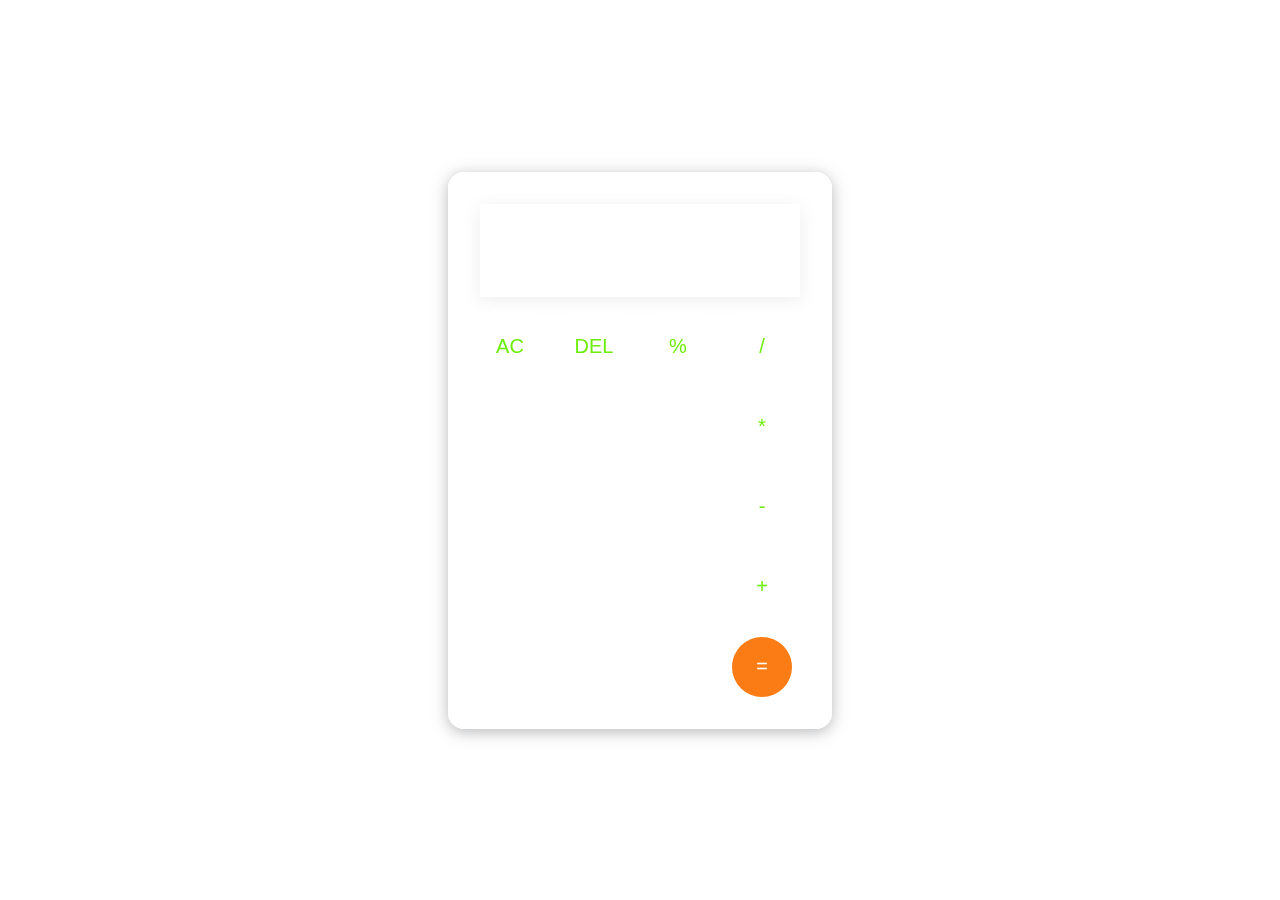
<file: project2/index.html>
<!DOCTYPE html>
<html lang="en">
<head>
    <meta charset="UTF-8">
    <meta name="viewport" content="width=device-width, initial-scale=1.0">
    <link rel="stylesheet" href="style.css">
    <title>Calculator</title>
</head>
<body >
    <div class="container">
       <input type="text" placeholder="0" id="inputBox">

      


       <div>
        <button class="operator">AC</button>
        <button class="operator">DEL</button>
        <button class="operator">%</button>
        <button class="operator">/</button>
       </div>
       <div> 
        <button>7</button>
        <button>8</button>
        <button>9</button>
        <button class="operator">*</button>
       </div>
       <div>
        <button>4</button>
        <button>5</button>
        <button>6</button>
        <button class="operator">-</button>
       </div>
       <div>
        <button>1</button>
        <button>2</button>
        <button>3</button>
        <button class="operator">+</button>
       </div>
       <div>
        <button>00</button>
        <button>0</button>
        <button>.</button>
        <button class="equalbtn">=</button>
       </div>
    </div>
</div>
    <script src="script.js"></script>
</body>
</html>
</file>
<file: project2/style.css>
@import url('https://fonts.googleapis.com/css2?family=Poppins:wght@500&display=swap');
*{
    margin: 0;
    padding: 0;
    box-sizing: border-box;
    transition: all 0.5s ease;
    
    
}
body{
    width: 100%;
    height: 100vh;
    display: flex;
    justify-content: center;
    align-items: center;font-family: 'Poppins', sans-serif;
    /* background:  linear-gradient(45deg, #0a0a0a,#3a4452); */
    background-image: url(http://pixelstalk.net/wp-content/uploads/2016/03/Background-dark-blue-wallpaper-HD.jpg);
}
.container{
    border: 2px solid white;
    backdrop-filter: blur(10px);
    padding: 20px;
    border-radius: 16px;
    background-color: transparent;
    box-shadow: 0px 3px 15px rgba(113, 115,119, 0.5);


}
input{
    width: 320px;
    border: none;
    padding: 24px;
    margin: 10px;
    background: transparent;
    box-shadow: 0px 3px 15px rgba(84, 84, 84, 0.1);
    font-size: 40px;
    text-align: right;
    cursor: pointer;
    color: #fff;

}
input::placeholder{
    color: #fff;

}
button{
    border: none;
    width: 60px;
    height: 60px;
    margin:10px;
    border-radius: 50%;
    background: transparent;
    color: #fff;
    font-size:  20px;
    box-shadow: .8px .8px 15px rgba(255,255,255,0.1);
    cursor: pointer;
}
.equalbtn{
    background-color: #fb7c14;
}
.operator{
    color: #6dee0a;
}
</file>
